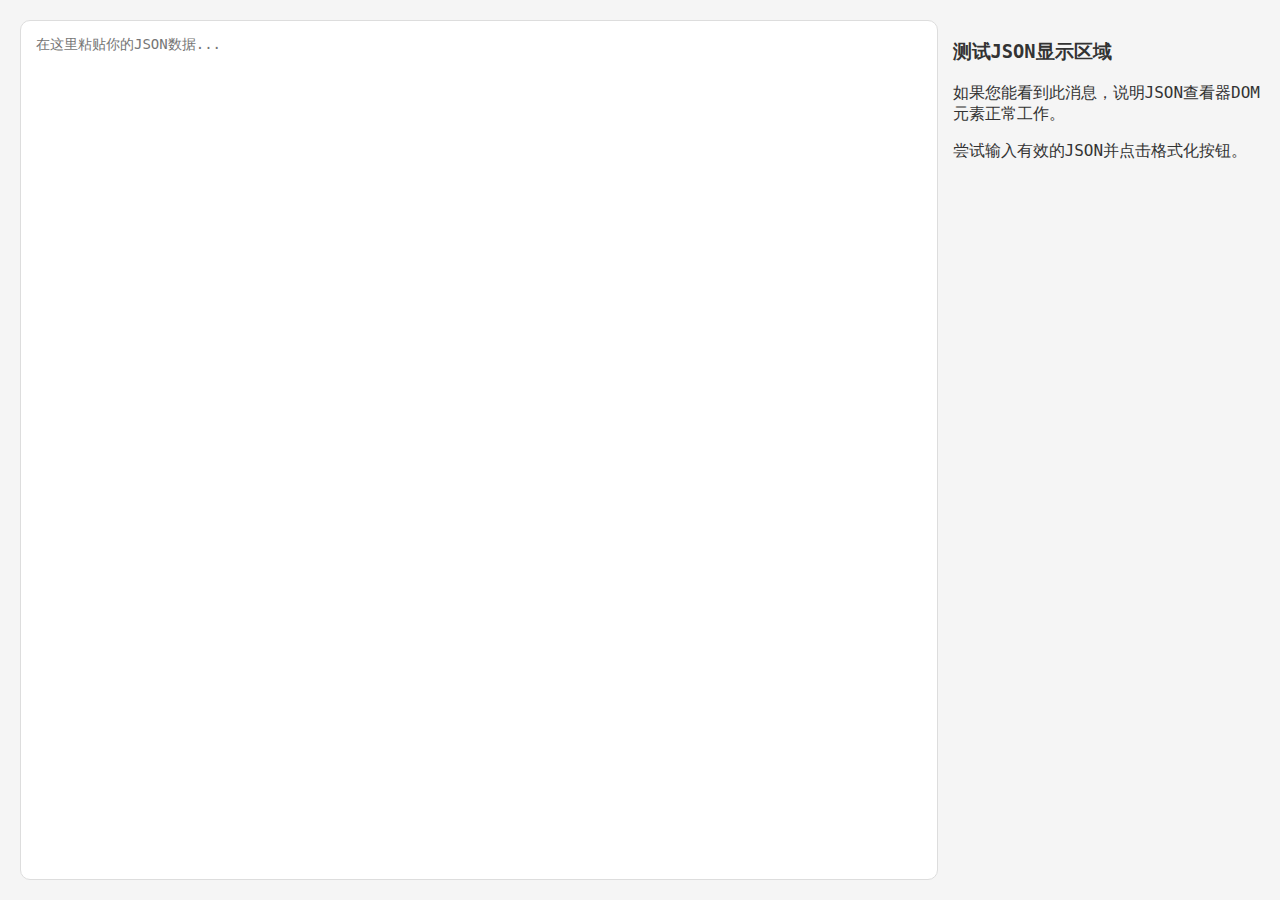
<file: index.html>
<!DOCTYPE html>
<html data-theme="light">
<head>
    <meta charset="UTF-8">
    <meta name="viewport" content="width=device-width, initial-scale=1.0">
    <title>WeiSi-Json</title>
    <link rel="stylesheet" href="styles.css">
</head>
<body>
    <div class="container">
        <textarea id="input" placeholder="在这里粘贴你的JSON数据..."></textarea>
        <div class="viewer-container">
            <div id="json-viewer"></div>
        </div>
    </div>
    <script src="formatter.js"></script>
</body>
</html>
</file>
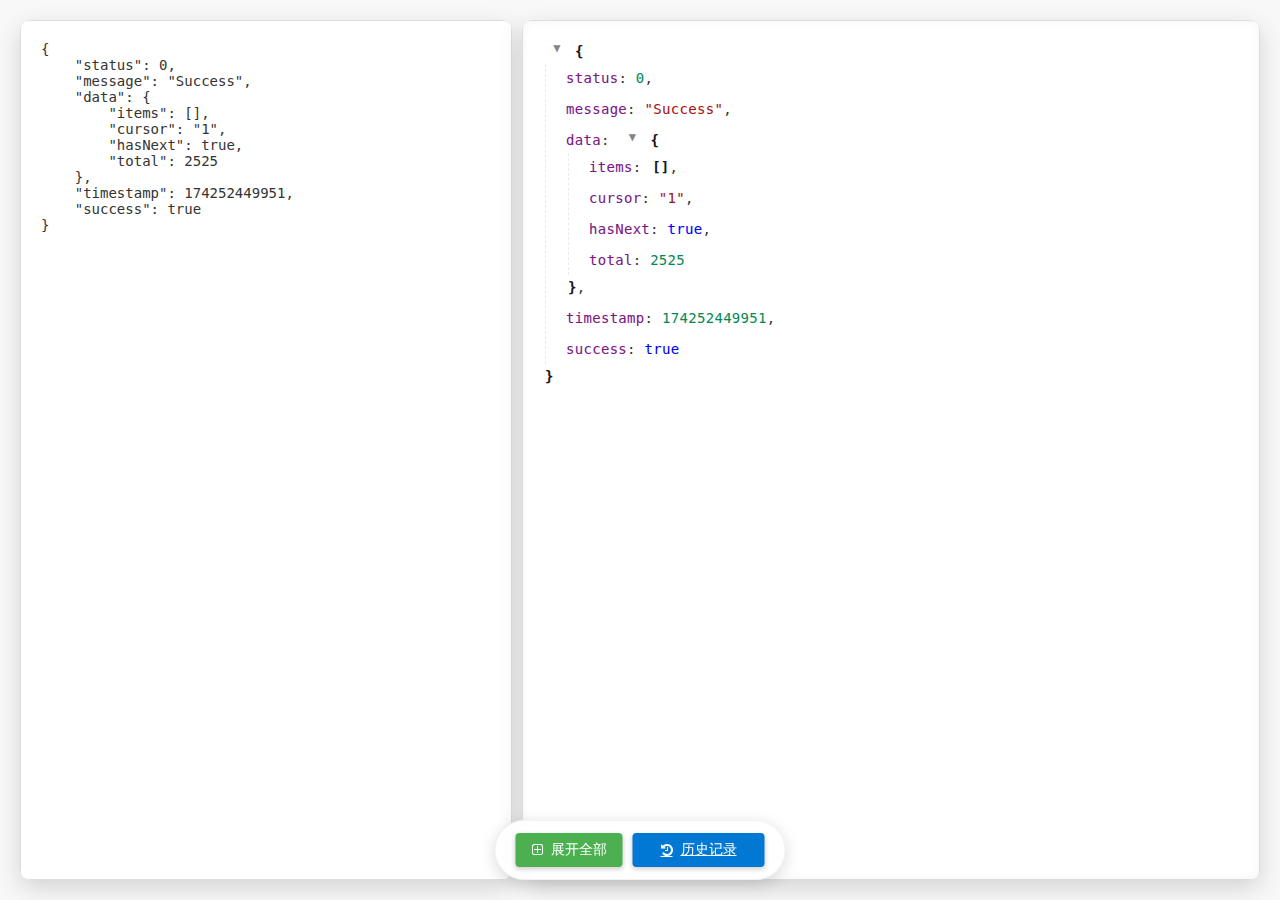
<file: formatter.html>
<!DOCTYPE html>
<html lang="en" data-theme="light">
<head>
    <meta charset="UTF-8">
    <meta name="viewport" content="width=device-width, initial-scale=1.0">
    <title>WeiSi-Json</title>
    <link rel="stylesheet" href="styles.css">
    <link rel="stylesheet" href="https://cdn.jsdelivr.net/npm/font-awesome@4.7.0/css/font-awesome.min.css">
    <style>
        /* 主题变量 */
        :root {
            --background-color: #252526;
            --text-color: #e8e8e8;
            --border-color: #444;
            --accent-color: #46a5ff;
            --error-color: #ff5252;
            --toolbar-bg: #2d2d2d;
            --highlight-bg: rgba(255, 255, 255, 0.05);
            --string-color: #ce9178;
            --number-color: #b5cea8;
            --boolean-color: #569cd6;
            --null-color: #569cd6;
            --key-color: #9cdcfe;
            --scrollbar-track: rgba(0, 0, 0, 0.2);
            --scrollbar-thumb: rgba(100, 100, 100, 0.5);
            --collapsible-color: #999;
        }
        
        /* 浅色主题变量 */
        [data-theme="light"] {
            --background-color: #ffffff;
            --text-color: #333333;
            --border-color: #cdcdcd;
            --accent-color: #0078d7;
            --error-color: #d32f2f;
            --toolbar-bg: #f5f5f5;
            --highlight-bg: rgba(0, 0, 0, 0.05);
            --string-color: #a31515;
            --number-color: #098658;
            --boolean-color: #0000ff;
            --null-color: #0000ff;
            --key-color: #881280;
            --scrollbar-track: rgba(200, 200, 200, 0.2);
            --scrollbar-thumb: rgba(150, 150, 150, 0.5);
            --collapsible-color: #666;
        }
        
        /* 调整面板布局 */
        .container {
            gap: 10px;
        }
        
        #viewerPanel {
            flex: 3;
            min-width: 0;
            max-width: none;
        }
        
        #inputPanel {
            flex: 2;
            min-width: 0;
            max-width: none;
        }
        
        /* 适应屏幕的响应式设计 */
        @media (max-width: 992px) {
            #viewerPanel, #inputPanel {
                flex: 1;
            }
        }
        
        @media (max-width: 768px) {
            .container {
                flex-direction: column;
            }
            
            #viewerPanel, #inputPanel {
                height: 50vh;
                max-width: 100%;
            }
        }
        
        /* 适应白天模式的额外样式 */
        html[data-theme="light"] body {
            background-color: #f8f8f8;
            color: #333;
        }
        
        html[data-theme="light"] .json-viewer, 
        html[data-theme="light"] textarea#input {
            background-color: #ffffff;
            color: #333;
            border-color: #ddd;
        }
        
        html[data-theme="light"] ::-webkit-scrollbar-track {
            background: #f0f0f0;
        }
        
        html[data-theme="light"] ::-webkit-scrollbar-thumb {
            background: #ccc;
        }
        
        html[data-theme="light"] ::-webkit-scrollbar-thumb:hover {
            background: #aaa;
        }
        
        .json-viewer {
            padding: 20px;
            line-height: 1.5;
            font-family: 'Monaco', 'Consolas', monospace;
            font-size: 14px;
            overflow: auto;
            border-radius: 8px;
            background-color: var(--background-color);
            border: 1px solid var(--border-color);
            box-shadow: inset 0 0 10px rgba(0, 0, 0, 0.1);
        }
        
        textarea#input {
            padding: 20px;
            font-family: 'Monaco', 'Consolas', monospace;
            font-size: 14px;
            background-color: var(--toolbar-bg);
            color: var(--text-color);
            border: 1px solid var(--border-color) !important;
            border-radius: 8px;
            resize: none;
            outline: none !important;
            box-shadow: none !important;
        }
        
        /* 确保容器边缘一致 */
        #inputPanel, #viewerPanel {
            border: none;
            overflow: hidden;
            padding: 0;
        }
        
        /* 应用深色主题的JSON高亮颜色 */
        .json-key { 
            color: var(--key-color); 
            font-weight: 500;
        }
        .json-string { 
            color: var(--string-color); 
        }
        .json-number { 
            color: var(--number-color); 
        }
        .json-boolean { 
            color: var(--boolean-color); 
            font-weight: 500;
        }
        .json-null { 
            color: var(--null-color); 
            font-style: italic;
        }
        
        /* 改进折叠图标样式 */
        .collapsible {
            cursor: pointer;
            opacity: 0.8;
            transition: all 0.2s;
        }
        
        .collapsible:hover {
            opacity: 1;
            transform: scale(1.1);
        }
        
        /* 适应白天主题的JSON高亮颜色 */
        html[data-theme="light"] .json-key { 
            color: var(--key-color); 
            font-weight: 500;
        }
        html[data-theme="light"] .json-string { 
            color: var(--string-color); 
        }
        html[data-theme="light"] .json-number { 
            color: var(--number-color); 
        }
        html[data-theme="light"] .json-boolean { 
            color: var(--boolean-color); 
            font-weight: 500;
        }
        html[data-theme="light"] .json-null { 
            color: var(--null-color); 
            font-style: italic;
        }
        html[data-theme="light"] .json-array,
        html[data-theme="light"] .json-object {
            color: #000000;
        }
        html[data-theme="light"] .array-index {
            color: #777;
        }
        html[data-theme="light"] .collapsible {
            color: var(--collapsible-color);
        }

        #controls {
            position: fixed;
            bottom: 20px;
            left: 50%;
            transform: translateX(-50%);
            display: flex;
            gap: 10px;
            z-index: 1000;
        }

        .btn {
            padding: 8px 16px;
            background-color: var(--accent-color);
            color: white;
            border: none;
            border-radius: 4px;
            cursor: pointer;
            transition: all 0.2s;
            box-shadow: 0 2px 5px rgba(0,0,0,0.2);
        }

        .btn:hover {
            background-color: var(--accent-color);
            color: white;
            transform: translateY(-2px);
            box-shadow: 0 4px 8px rgba(0,0,0,0.15);
        }

        /* 改进控件样式 */
        .tool-icon {
            margin-right: 8px;
        }
        
        /* 信息提示样式 */
        .toast {
            position: fixed;
            top: 20px;
            left: 50%;
            transform: translateX(-50%);
            background-color: rgba(0, 0, 0, 0.8);
            color: white;
            padding: 10px 20px;
            border-radius: 30px;
            z-index: 2000;
            opacity: 0;
            transition: opacity 0.3s;
            box-shadow: 0 4px 12px rgba(0, 0, 0, 0.2);
        }
        
        html[data-theme="light"] .toast {
            background-color: rgba(0, 0, 0, 0.7);
        }
        
        .toast.show {
            opacity: 1;
        }
    </style>
</head>
<body>
    <div class="container" id="mainContainer">
        <div class="panel" id="inputPanel">
            <textarea id="input" placeholder="在这里粘贴你的JSON数据..."></textarea>
        </div>
        <div class="panel" id="viewerPanel">
            <div id="json-viewer" class="json-viewer"></div>
        </div>
    </div>

    <div id="controls">
        <button id="toggleAllBtn" class="btn">
            <i class="fa fa-plus-square-o"></i> 展开全部
        </button>
        <a href="history.html" id="historyBtn" class="btn">
            <i class="fa fa-history"></i> 历史记录
        </a>
    </div>
    
    <div id="toast" class="toast"></div>

    <script src="formatter.js"></script>
    <script>
        document.addEventListener('DOMContentLoaded', () => {
            const container = document.getElementById('mainContainer');
            
            // 监听窗口大小变化
            window.addEventListener('resize', () => {
                container.style.height = 'calc(100vh - 40px)';
            });
            
            // 显示提示消息
            function showToast(message) {
                const toast = document.getElementById('toast');
                toast.textContent = message;
                toast.classList.add('show');
                
                setTimeout(() => {
                    toast.classList.remove('show');
                }, 2000);
            }
        });
    </script>
</body>
</html>
</file>
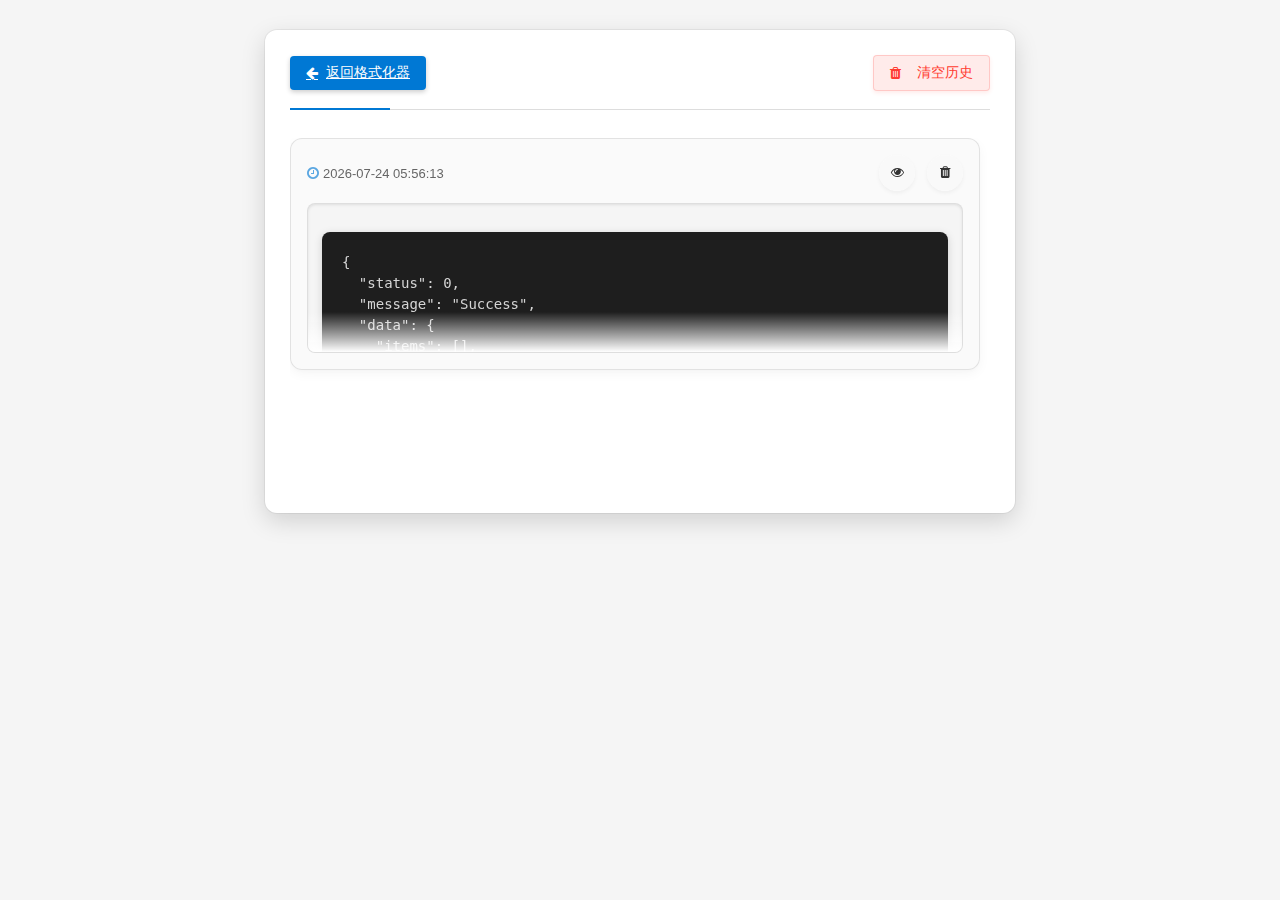
<file: history.html>
<!DOCTYPE html>
<html lang="en" data-theme="light">
<head>
    <meta charset="UTF-8">
    <meta name="viewport" content="width=device-width, initial-scale=1.0">
    <title>历史记录 - WeiSi-Json</title>
    <link rel="stylesheet" href="styles.css">
    <link rel="stylesheet" href="https://cdn.jsdelivr.net/npm/font-awesome@4.7.0/css/font-awesome.min.css">
    <style>
        /* 历史记录页面样式 */
        body {
            margin: 0;
            padding: 0;
            background-color: var(--bg-color);
            color: var(--text-color);
            font-family: 'Arial', sans-serif;
            min-height: 100vh;
            overflow-y: auto;
        }
        
        .history-container {
            max-width: 90%;
            min-width: 800px;
            margin: 30px auto;
            padding: 30px;
            background-color: var(--background-color);
            border-radius: calc(var(--border-radius) + 2px);
            box-shadow: var(--box-shadow), 0 0 0 1px rgba(0, 0, 0, 0.05);
            height: auto;
            overflow-y: auto;
            max-height: calc(100vh - 60px);
            transition: all 0.25s ease;
        }

        .history-header {
            display: flex;
            justify-content: space-between;
            align-items: center;
            margin-bottom: 28px;
            padding-bottom: 18px;
            border-bottom: 1px solid var(--border-color);
            position: relative;
            gap: 15px;
        }
        
        .history-header::after {
            content: '';
            position: absolute;
            bottom: -1px;
            left: 0;
            width: 100px;
            height: 2px;
            background-color: var(--accent-color);
        }

        .history-title {
            font-size: 24px;
            color: var(--accent-color);
            margin: 0;
            font-weight: 700;
            letter-spacing: -0.3px;
            text-shadow: 0 1px 2px rgba(0, 0, 0, 0.05);
        }

        .history-actions {
            display: flex;
            gap: 10px;
        }

        .history-list {
            display: flex;
            flex-direction: column;
            gap: 15px;
            overflow-y: auto;
            padding-right: 10px;
            max-height: calc(100vh - 180px);
            min-height: 350px;
            scroll-behavior: smooth;
            position: relative;
        }

        .history-item {
            background-color: var(--toolbar-bg);
            border-radius: 12px;
            padding: 16px;
            box-shadow: 0 3px 8px rgba(0, 0, 0, 0.06), 0 1px 3px rgba(0, 0, 0, 0.03);
            transition: all 0.3s cubic-bezier(0.25, 0.8, 0.25, 1);
            position: relative;
            border: 1px solid var(--border-color);
            overflow: hidden;
            margin-bottom: 14px;
            backdrop-filter: blur(10px);
            transform-origin: center;
        }

        .history-item:hover {
            transform: translateY(-3px) scale(1.01);
            box-shadow: 0 10px 20px rgba(0, 0, 0, 0.12), 0 4px 8px rgba(0, 0, 0, 0.06);
            border-color: var(--accent-color, #0078d4);
            background-color: var(--hover-color);
        }
        
        .history-item::before {
            content: '';
            position: absolute;
            top: 0;
            left: 0;
            width: 3px;
            height: 100%;
            background-color: var(--accent-color, #0078d4);
            opacity: 0;
            transition: opacity 0.25s ease;
        }
        
        .history-item:hover::before {
            opacity: 1;
        }

        .history-item-header {
            display: flex;
            justify-content: space-between;
            align-items: center;
            margin-bottom: 8px;
        }

        .history-timestamp {
            font-size: 13px;
            color: var(--text-color);
            opacity: 0.75;
            display: flex;
            align-items: center;
            gap: 4px;
        }
        
        .history-timestamp i {
            font-size: 14px;
            color: var(--accent-color);
            opacity: 0.85;
        }
        
        .history-actions-item {
            display: flex;
            gap: 10px;
        }

        .history-preview {
            background-color: var(--background-color);
            border-radius: 8px;
            padding: 14px;
            max-height: 120px;
            overflow: hidden;
            position: relative;
            font-family: 'Monaco', 'Consolas', monospace;
            font-size: 13px;
            color: var(--text-color);
            border: 1px solid var(--border-color, #444);
            margin-top: 12px;
            transition: all 0.3s ease;
            line-height: 1.5;
            box-shadow: inset 0 1px 3px rgba(0, 0, 0, 0.1);
        }
        
        .history-item:hover .history-preview {
            border-color: var(--accent-color, #0078d4);
            box-shadow: 0 2px 8px rgba(0, 120, 212, 0.1);
        }

        .history-preview::after {
            content: '';
            position: absolute;
            bottom: 0;
            left: 0;
            right: 0;
            height: 40px;
            background: linear-gradient(transparent, var(--background-color));
        }

        .btn-icon {
            background: none;
            border: none;
            color: var(--text-color);
            cursor: pointer;
            padding: 6px;
            border-radius: 50%;
            transition: all 0.25s cubic-bezier(0.25, 0.8, 0.25, 1);
            display: flex;
            align-items: center;
            justify-content: center;
            width: 36px;
            height: 36px;
            position: relative;
            overflow: hidden;
            box-shadow: 0 2px 4px rgba(0, 0, 0, 0.05);
            background-color: rgba(255, 255, 255, 0.05);
            backdrop-filter: blur(5px);
            margin-left: 2px;
        }
        
        .btn-icon::after {
            content: '';
            position: absolute;
            top: 50%;
            left: 50%;
            width: 0;
            height: 0;
            background-color: currentColor;
            border-radius: 50%;
            opacity: 0;
            transform: translate(-50%, -50%);
            transition: width 0.3s ease, height 0.3s ease, opacity 0.3s ease;
        }

        .btn-icon:hover {
            background-color: rgba(0, 0, 0, 0.08);
            color: var(--accent-color);
            transform: scale(1.1);
        }
        
        .btn-icon:active {
            transform: translateY(0);
            box-shadow: 0 1px 3px rgba(0, 0, 0, 0.1);
        }
        
        .btn-icon:active::after {
            width: 120px;
            height: 120px;
            opacity: 0.2;
        }

        .btn-icon.delete:hover {
            color: var(--error-color);
            background-color: rgba(255, 82, 82, 0.08);
        }
        
        .btn-icon.copy-btn:hover {
            color: #4CAF50;
            background-color: rgba(76, 175, 80, 0.08);
        }
        
        .btn-icon i {
            position: relative;
            z-index: 1;
        }

        .empty-history {
            text-align: center;
            padding: 60px 0;
            color: var(--text-color);
            opacity: 0.8;
            font-size: 16px;
            display: flex;
            flex-direction: column;
            align-items: center;
            gap: 20px;
            background-color: rgba(0, 0, 0, 0.02);
            border-radius: 16px;
            margin: 20px 0;
            border: 1px dashed var(--border-color);
            transition: all 0.3s ease;
        }
        
        .empty-history:hover {
            background-color: rgba(0, 0, 0, 0.04);
            transform: translateY(-2px);
            box-shadow: 0 4px 12px rgba(0, 0, 0, 0.05);
        }
        
        .empty-history i {
            font-size: 60px;
            margin-bottom: 15px;
            opacity: 0.6;
            color: var(--accent-color);
            animation: pulse 2s infinite ease-in-out;
        }
        
        @keyframes pulse {
            0% { transform: scale(1); }
            50% { transform: scale(1.1); }
            100% { transform: scale(1); }
        }

        .back-btn {
            padding: 8px 16px;
            background-color: var(--accent-color);
            color: white;
            border: none;
            border-radius: 4px;
            cursor: pointer;
            transition: all 0.2s;
            box-shadow: 0 2px 5px rgba(0,0,0,0.2);
            display: inline-flex;
            align-items: center;
            gap: 8px;
            font-size: 14px;
        }
        
        .back-btn:hover {
            background-color: var(--accent-color);
            color: white;
            transform: translateY(-2px);
            box-shadow: 0 4px 8px rgba(0,0,0,0.15);
        }
        
        .back-btn:active {
            transform: translateY(0);
            box-shadow: 0 2px 4px rgba(0, 0, 0, 0.08);
        }
        
        .btn {
            padding: 8px 16px;
            background-color: var(--accent-color);
            color: white;
            border: none;
            border-radius: 4px;
            cursor: pointer;
            transition: all 0.2s;
            box-shadow: 0 2px 5px rgba(0,0,0,0.2);
            display: inline-flex;
            align-items: center;
            gap: 8px;
            font-size: 14px;
        }
        
        .btn:hover {
            background-color: var(--accent-color);
            color: white;
            transform: translateY(-2px);
            box-shadow: 0 4px 8px rgba(0,0,0,0.15);
        }
        
        .btn:active {
            transform: translateY(0);
            box-shadow: 0 2px 4px rgba(0, 0, 0, 0.08);
        }
        
        #clearAllBtn {
            background-color: rgba(255, 59, 48, 0.1);
            color: #ff3b30;
            border: 1px solid rgba(255, 59, 48, 0.2);
            box-shadow: 0 2px 4px rgba(255, 59, 48, 0.1);
        }
        
        #clearAllBtn:hover {
            background-color: #ff3b30;
            color: white;
            border-color: #ff3b30;
            transform: translateY(-2px);
            box-shadow: 0 4px 8px rgba(255, 59, 48, 0.2);
        }
        
        
        .back-btn:hover {
            background-color: var(--hover-color);
            transform: translateY(-2px);
        }

        /* 确认删除对话框 */
        .modal {
            display: none;
            position: fixed;
            top: 0;
            left: 0;
            right: 0;
            bottom: 0;
            background-color: rgba(0, 0, 0, 0.6);
            backdrop-filter: blur(5px);
            z-index: 1000;
            align-items: center;
            justify-content: center;
            opacity: 0;
            transition: opacity 0.3s ease;
        }
        
        .modal.show {
            opacity: 1;
            display: flex;
        }

        /* 模态框样式优化 */
        .modal-content {
            background-color: var(--background-color);
            border-radius: 16px;
            padding: 0;
            width: 450px;
            max-width: 90%;
            box-shadow: 0 15px 30px rgba(0, 0, 0, 0.2), 0 8px 15px rgba(0, 0, 0, 0.1);
            transform: scale(0.95);
            opacity: 0;
            transition: transform 0.25s cubic-bezier(0.34, 1.56, 0.64, 1), opacity 0.25s ease;
            border: 1px solid var(--border-color);
            overflow: hidden;
        }
        
        .detail-modal .modal-content {
            width: 80%;
            max-width: 900px;
            max-height: 80vh;
            display: flex;
            flex-direction: column;
        }
        
        .json-detail {
            background-color: var(--toolbar-bg);
            border-radius: 10px;
            padding: 18px;
            max-height: 60vh;
            overflow: auto;
            font-family: 'Monaco', 'Consolas', monospace;
            font-size: 14px;
            margin-bottom: 15px;
            border: 1px solid var(--border-color);
            line-height: 1.6;
            box-shadow: inset 0 1px 3px rgba(0, 0, 0, 0.1);
        }
        
        .json-detail pre {
            margin: 0;
            white-space: pre-wrap;
            word-wrap: break-word;
        }

        /* 适配深色/浅色主题 */
        html[data-theme="light"] .history-container {
            background-color: #ffffff;
        }

        html[data-theme="light"] .history-item {
            background-color: #f5f5f5;
        }

        html[data-theme="light"] .history-preview {
            background-color: #ffffff;
        }

        html[data-theme="light"] .history-preview::after {
            background: linear-gradient(transparent, #ffffff);
        }

        /* 滚动条样式 */
        .history-list::-webkit-scrollbar,
        .json-detail::-webkit-scrollbar {
            width: 8px;
            height: 8px;
        }
        
        .history-list::-webkit-scrollbar-track,
        .json-detail::-webkit-scrollbar-track {
            background: transparent;
            border-radius: 10px;
        }
        
        .history-list::-webkit-scrollbar-thumb,
        .json-detail::-webkit-scrollbar-thumb {
            background: rgba(100, 100, 100, 0.5);
            border-radius: 10px;
            transition: background 0.3s;
        }
        
        .history-list::-webkit-scrollbar-thumb:hover,
        .json-detail::-webkit-scrollbar-thumb:hover {
            background: rgba(100, 100, 100, 0.8);
        }
        
        html[data-theme="light"] .history-list::-webkit-scrollbar-thumb,
        html[data-theme="light"] .json-detail::-webkit-scrollbar-thumb {
            background: rgba(150, 150, 150, 0.5);
        }
        
        html[data-theme="light"] .history-list::-webkit-scrollbar-thumb:hover,
        html[data-theme="light"] .json-detail::-webkit-scrollbar-thumb:hover {
            background: rgba(150, 150, 150, 0.8);
        }
        
        /* 加载指示器样式 */
        .loading-indicator {
            text-align: center;
            padding: 20px;
            color: var(--text-color);
            font-size: 16px;
            opacity: 0.7;
        }
        
        /* JSON大小警告提示样式 */
        .json-size-warning {
            background-color: rgba(255, 152, 0, 0.08);
            border-left: 3px solid #ff9800;
            padding: 8px 12px;
            margin-bottom: 12px;
            color: #ff9800;
            font-size: 13px;
            border-radius: 4px;
            display: flex;
            align-items: center;
            gap: 8px;
        }
        
        .json-size-warning::before {
            content: '\f071';
            font-family: 'FontAwesome';
            font-size: 14px;
        }
        
        /* 分页控件样式优化 */
        .pagination {
            display: flex;
            justify-content: center;
            align-items: center;
            margin-top: 20px;
            padding: 10px;
            gap: 15px;
            background-color: var(--toolbar-bg);
            border-radius: 50px;
            box-shadow: 0 2px 8px rgba(0, 0, 0, 0.08);
            width: fit-content;
            margin-left: auto;
            margin-right: auto;
            border: 1px solid var(--border-color);
        }
        
        .pagination-btn {
            background: none;
            border: none;
            color: var(--text-color);
            cursor: pointer;
            width: 36px;
            height: 36px;
            border-radius: 50%;
            display: flex;
            align-items: center;
            justify-content: center;
            transition: all 0.2s ease;
            background-color: rgba(0, 0, 0, 0.05);
        }
        
        .pagination-btn:hover:not(:disabled) {
            background-color: var(--accent-color);
            color: white;
            transform: translateY(-2px);
            box-shadow: 0 3px 6px rgba(0, 0, 0, 0.1);
        }
        
        .pagination-btn:disabled {
            opacity: 0.5;
            cursor: not-allowed;
        }
        
        .page-info {
            font-size: 14px;
            color: var(--text-color);
            padding: 0 10px;
        }
        
        .pagination-btn:hover:not(:disabled) {
            background-color: var(--accent-color);
            color: white;
            transform: translateY(-2px);
            box-shadow: 0 4px 10px rgba(0, 120, 212, 0.2);
        }
        
        .pagination-btn:active:not(:disabled) {
            transform: translateY(0);
            box-shadow: 0 2px 4px rgba(0, 0, 0, 0.1);
        }
        
        .pagination-btn:disabled {
            opacity: 0.5;
            cursor: not-allowed;
        }
        
        /* 滚动到顶部按钮样式优化 */
        .scroll-top-btn {
            position: fixed;
            bottom: 30px;
            right: 30px;
            width: 50px;
            height: 50px;
            border-radius: 50%;
            background-color: var(--accent-color);
            color: white;
            border: none;
            cursor: pointer;
            display: flex;
            align-items: center;
            justify-content: center;
            box-shadow: 0 4px 12px rgba(0, 0, 0, 0.15);
            opacity: 0;
            transform: translateY(20px);
            transition: all 0.3s cubic-bezier(0.25, 0.8, 0.25, 1);
            z-index: 100;
        }
        
        .scroll-top-btn.show {
            opacity: 1;
            transform: translateY(0);
        }
        
        .scroll-top-btn:hover {
            background-color: var(--accent-hover);
            transform: translateY(-5px);
            box-shadow: 0 6px 16px rgba(0, 0, 0, 0.2);
        }
        
        .scroll-top-tooltip {
            position: absolute;
            top: -40px;
            left: 50%;
            transform: translateX(-50%);
            background-color: var(--background-color);
            color: var(--text-color);
            padding: 5px 10px;
            border-radius: 4px;
            font-size: 12px;
            white-space: nowrap;
            opacity: 0;
            transition: opacity 0.2s ease;
            pointer-events: none;
            box-shadow: 0 2px 6px rgba(0, 0, 0, 0.1);
            border: 1px solid var(--border-color);
        }
        
        .scroll-top-btn:hover .scroll-top-tooltip {
            opacity: 1;
        }
        
        /* 响应式设计 */
        @media (max-width: 1280px) {
            .history-container {
                max-width: 95%;
                min-width: 700px;
                padding: 25px;
            }
        }
        
        @media (max-width: 768px) {
            .history-container {
                padding: 20px;
                margin: 15px auto;
                max-width: calc(100% - 30px);
                min-width: auto;
                border-radius: 12px;
            }

            .history-item-header {
                flex-direction: row;
                align-items: center;
                justify-content: space-between;
                gap: 8px;
            }

            .history-actions-item {
                display: flex;
                gap: 8px;
            }
            
            .history-title {
                font-size: 18px;
            }
            
            .history-preview {
                max-height: 100px;
                padding: 12px;
                font-size: 12px;
                border-radius: 8px;
            }
            
            .pagination {
                gap: 12px;
                flex-wrap: wrap;
                padding: 15px 0;
                margin-top: 20px;
            }
            
            .pagination-btn {
                padding: 8px 16px;
                font-size: 13px;
                min-width: 40px;
            }
            
            .page-info {
                font-size: 13px;
                padding: 8px 14px;
            }
            
            .btn {
                padding: 8px 16px;
                font-size: 13px;
                border-radius: 30px;
            }
            
            .btn-icon {
                width: 38px;
                height: 38px;
            }
            
            .history-item {
                padding: 18px;
                border-radius: 14px;
            }
        }
        
        /* 添加深色模式优化 */
        html[data-theme="dark"] .history-item {
            background-color: rgba(30, 30, 30, 0.8);
            border-color: rgba(80, 80, 80, 0.5);
        }
        
        html[data-theme="dark"] .history-preview {
            background-color: rgba(20, 20, 20, 0.8);
            border-color: rgba(60, 60, 60, 0.8);
        }
        
        /* 添加浅色模式优化 */
        html[data-theme="light"] .history-item {
            background-color: rgba(250, 250, 250, 0.9);
            border-color: rgba(220, 220, 220, 0.8);
            box-shadow: 0 4px 12px rgba(0, 0, 0, 0.04), 0 2px 4px rgba(0, 0, 0, 0.02);
        }
        
        html[data-theme="light"] .history-preview {
            background-color: rgba(245, 245, 245, 0.9);
            border-color: rgba(200, 200, 200, 0.5);
        }

        /* 信息提示样式 */
        .toast {
            position: fixed;
            top: 20px;
            left: 50%;
            transform: translateX(-50%);
            background-color: rgba(0, 0, 0, 0.8);
            color: white;
            padding: 10px 20px;
            border-radius: 30px;
            z-index: 2000;
            opacity: 0;
            transition: opacity 0.3s;
            box-shadow: 0 4px 12px rgba(0, 0, 0, 0.2);
        }
        
        html[data-theme="light"] .toast {
            background-color: rgba(0, 0, 0, 0.7);
        }
        
        .toast.show {
            opacity: 1;
        }
    </style>
</head>
<body>
    <div class="history-container">
        <div class="history-header">
            <a href="formatter.html" class="back-btn">
                <i class="fa fa-arrow-left"></i> 返回格式化器
            </a>
            <div class="history-actions">
                <button id="clearAllBtn" class="btn">
                    <i class="fa fa-trash"></i> 清空历史
                </button>
            </div>
        </div>
        
        <div id="historyList" class="history-list">
            <!-- 历史记录项将通过JavaScript动态添加 -->
        </div>
    </div>

    <!-- 确认删除对话框 -->
    <div id="deleteModal" class="modal">
        <div class="modal-content">
            <div class="modal-header">
                <h3 class="modal-title">确认删除</h3>
            </div>
            <div class="modal-body">
                <p>确定要删除这条历史记录吗？此操作无法撤销。</p>
            </div>
            <div class="modal-footer">
                <button id="cancelDeleteBtn" class="btn btn-secondary">取消</button>
                <button id="confirmDeleteBtn" class="btn btn-danger">删除</button>
            </div>
        </div>
    </div>

    <!-- 确认清空对话框 -->
    <div id="clearAllModal" class="modal">
        <div class="modal-content">
            <div class="modal-header">
                <h3 class="modal-title">确认清空</h3>
            </div>
            <div class="modal-body">
                <p>确定要清空所有历史记录吗？此操作无法撤销。</p>
            </div>
            <div class="modal-footer">
                <button id="cancelClearBtn" class="btn btn-secondary">取消</button>
                <button id="confirmClearBtn" class="btn btn-danger">清空</button>
            </div>
        </div>
    </div>

    <!-- 查看详情对话框 -->
    <div id="detailModal" class="modal detail-modal">
        <div class="modal-content">
            <div class="modal-header">
                <h3 class="modal-title">JSON详情</h3>
            </div>
            <div class="modal-body">
                <div id="jsonDetail" class="json-detail"></div>
            </div>
            <div class="modal-footer">
                <button id="closeDetailBtn" class="btn btn-secondary">关闭</button>
                <button id="copyDetailBtn" class="btn btn-accent">复制</button>
                <button id="useThisJsonBtn" class="btn btn-primary">使用该数据</button>
            </div>
        </div>
    </div>

    <div id="toast" class="toast"></div>
    
    <script src="history.js"></script>
</body>
</html>
</file>
<file: styles.css>
pre {
    background-color: #1e1e1e;
    color: #d4d4d4;
    padding: 20px;
    border-radius: 8px;
    font-family: 'Monaco', 'Consolas', monospace;
    font-size: 14px;
    line-height: 1.5;
    white-space: pre-wrap;
    word-wrap: break-word;
    max-height: 90vh;
    overflow-y: auto;
    box-shadow: 0 2px 8px rgba(0, 0, 0, 0.15);
}

pre::-webkit-scrollbar {
    width: 8px;
}

pre::-webkit-scrollbar-track {
    background: #2d2d2d;
    border-radius: 4px;
}

pre::-webkit-scrollbar-thumb {
    background: #666;
    border-radius: 4px;
}

pre::-webkit-scrollbar-thumb:hover {
    background: #888;
}

.json-formatter-copy {
    position: fixed;
    top: 20px;
    right: 20px;
    padding: 10px 20px;
    background-color: #0078d4;
    color: white;
    border: none;
    border-radius: 4px;
    cursor: pointer;
    font-size: 14px;
    z-index: 10000;
    transition: background-color 0.2s ease;
    box-shadow: 0 2px 4px rgba(0, 0, 0, 0.2);
}

.json-formatter-copy:hover {
    background-color: #106ebe;
}

.json-formatter-copy:active {
    transform: translateY(1px);
}

/* 数组样式 */
.json-array {
    color: #4a9eff;
    font-weight: 600;
    text-shadow: 0 0 1px rgba(74, 158, 255, 0.3);
}

/* 对象样式 */
.json-object {
    color: #d670d6;
    font-weight: 600;
    text-shadow: 0 0 1px rgba(214, 112, 214, 0.3);
}

/* 折叠时的样式 */
.collapsed-content .json-array,
.collapsed-content .json-object {
    opacity: 0.8;
}

/* 行高亮效果 */
.line-content {
    padding: 3px 0;
    position: relative;
    display: block;
    transition: all 0.2s;
    margin: 2px 0;
}

.line-content:hover {
    background-color: rgba(100, 100, 100, 0.25);
    box-shadow: 0 0 0 1px rgba(100, 100, 100, 0.2) inset;
    z-index: 1;
    border-radius: 4px;
}

html[data-theme="light"] .line-content:hover {
    background-color: rgba(0, 0, 0, 0.05);
    box-shadow: 0 0 0 1px rgba(0, 0, 0, 0.03) inset;
}

/* 防止悬停效果叠加 */
.line-content:hover .json-key,
.line-content:hover .json-string,
.line-content:hover .json-number,
.line-content:hover .json-boolean,
.line-content:hover .json-null {
    background-color: transparent;
    text-shadow: none;
}

/* 改进主题变量 */
:root {
    --bg-color: #1e1e1e;
    --text-color: #d4d4d4;
    --border-color: #404040;
    --hover-color: #2d2d2d;
    --btn-bg: #333;
    --btn-color: #ccc;
    --btn-hover-bg: #444;
    --btn-hover-color: #fff;
    --accent-color: #0078d4;
    --accent-hover: #106ebe;
    --panel-padding: 15px;
    --border-radius: 10px;
    --box-shadow: 0 8px 24px rgba(0, 0, 0, 0.15);
    --transition-speed: 0.3s;
    --accent-color-rgb: 0, 120, 212;
}

:root[data-theme='light'] {
    --bg-color: #f5f5f5;
    --text-color: #333333;
    --border-color: #dddddd;
    --hover-color: #f0f0f0;
    --btn-bg: #e6e6e6;
    --btn-color: #333;
    --btn-hover-bg: #d0d0d0;
    --btn-hover-color: #000;
    --accent-color: #0078d4;
    --accent-hover: #106ebe;
    --background-color: #ffffff;
}

/* 优化弹窗样式 */
.modal {
    display: none;
    position: fixed;
    top: 0;
    left: 0;
    right: 0;
    bottom: 0;
    background-color: rgba(0, 0, 0, 0.75);
    backdrop-filter: blur(10px);
    z-index: 1000;
    align-items: center;
    justify-content: center;
    opacity: 0;
    transition: opacity 0.3s cubic-bezier(0.16, 1, 0.3, 1);
}

.modal.show {
    opacity: 1;
    display: flex;
}

html[data-theme="light"] .modal {
    background-color: rgba(0, 0, 0, 0.5);
    backdrop-filter: blur(8px);
}

.modal-content {
    background-color: var(--background-color);
    border-radius: 16px;
    padding: 0;
    width: 450px;
    max-width: 90%;
    box-shadow: 0 20px 40px rgba(0, 0, 0, 0.35), 0 10px 20px rgba(0, 0, 0, 0.2);
    transform: scale(0.95);
    opacity: 0;
    transition: transform 0.25s cubic-bezier(0.34, 1.56, 0.64, 1), opacity 0.25s ease;
    border: 1px solid var(--border-color);
    overflow: hidden;
}

.modal.show .modal-content {
    transform: scale(1);
    opacity: 1;
}

.modal-header {
    padding: 18px 24px;
    border-bottom: 1px solid var(--border-color);
    display: flex;
    justify-content: space-between;
    align-items: center;
    position: relative;
    background-color: rgba(0, 0, 0, 0.05);
    background-image: linear-gradient(to right, rgba(0, 0, 0, 0.03), transparent);
}

.modal-title {
    font-size: 18px;
    margin: 0;
    color: var(--text-color);
    font-weight: 600;
    letter-spacing: -0.3px;
    position: relative;
}

.modal-close-btn {
    background: none;
    border: none;
    color: var(--text-color);
    opacity: 0.6;
    cursor: pointer;
    font-size: 16px;
    padding: 5px;
    border-radius: 50%;
    width: 32px;
    height: 32px;
    display: flex;
    align-items: center;
    justify-content: center;
    transition: all 0.2s ease;
    position: relative;
    overflow: hidden;
}

.modal-close-btn:hover {
    opacity: 1;
    background-color: rgba(255, 59, 48, 0.15);
    color: #ff3b30;
    transform: rotate(90deg);
}

.modal-close-btn:active {
    transform: rotate(90deg) scale(0.9);
}

.modal-body {
    padding: 24px;
    max-height: 70vh;
    overflow-y: auto;
    font-size: 15px;
    line-height: 1.6;
    color: var(--text-color);
    background-image: linear-gradient(to bottom, rgba(0, 0, 0, 0.01), transparent);
}

.modal-footer {
    padding: 18px 24px;
    border-top: 1px solid var(--border-color);
    display: flex;
    justify-content: flex-end;
    gap: 12px;
    background-color: rgba(0, 0, 0, 0.04);
    background-image: linear-gradient(to bottom, rgba(0, 0, 0, 0.05), transparent);
}

/* 按钮样式优化 */
.btn-secondary {
    background-color: var(--toolbar-bg);
    color: var(--text-color);
    border: 1px solid var(--border-color);
    padding: 10px 20px;
    border-radius: 8px;
    font-weight: 500;
    transition: all 0.2s ease;
    box-shadow: 0 2px 4px rgba(0, 0, 0, 0.1);
}

.btn-secondary:hover {
    background-color: var(--hover-color);
    transform: translateY(-2px);
    box-shadow: 0 4px 8px rgba(0, 0, 0, 0.15);
}

.btn-primary {
    background-color: var(--accent-color);
    color: white;
    border: 1px solid var(--accent-color);
    padding: 10px 20px;
    border-radius: 10px;
    font-weight: 500;
    transition: all 0.2s ease;
    box-shadow: 0 2px 6px rgba(0, 120, 212, 0.3);
    position: relative;
    overflow: hidden;
}

.btn-primary:before {
    content: '';
    position: absolute;
    top: 0;
    left: 0;
    width: 100%;
    height: 100%;
    background: linear-gradient(rgba(255, 255, 255, 0.2), rgba(255, 255, 255, 0));
    opacity: 0;
    transition: opacity 0.2s ease;
}

.btn-primary:hover {
    background-color: var(--accent-hover);
    transform: translateY(-2px);
    box-shadow: 0 4px 12px rgba(0, 120, 212, 0.4);
}

.btn-primary:hover:before {
    opacity: 1;
}

.btn-primary:active {
    transform: translateY(0);
    box-shadow: 0 2px 4px rgba(0, 120, 212, 0.3);
}

.btn-danger {
    background-color: rgba(255, 59, 48, 0.1);
    color: #ff3b30;
    border: 1px solid rgba(255, 59, 48, 0.2);
    padding: 10px 20px;
    border-radius: 8px;
    font-weight: 500;
    transition: all 0.2s ease;
    box-shadow: 0 2px 4px rgba(255, 59, 48, 0.1);
}

.btn-danger:hover {
    background-color: #ff3b30;
    color: white;
    border-color: #ff3b30;
    transform: translateY(-2px);
    box-shadow: 0 4px 8px rgba(255, 59, 48, 0.2);
}

.btn-accent {
    background-color: rgba(var(--accent-color-rgb, 0, 120, 212), 0.1);
    color: var(--accent-color);
    border: 1px solid rgba(var(--accent-color-rgb, 0, 120, 212), 0.2);
    padding: 10px 20px;
    border-radius: 8px;
    font-weight: 500;
    transition: all 0.2s ease;
    box-shadow: 0 2px 4px rgba(0, 120, 212, 0.1);
}

.btn-accent:hover {
    background-color: var(--accent-color);
    color: white;
    border-color: var(--accent-color);
    transform: translateY(-2px);
    box-shadow: 0 4px 8px rgba(0, 120, 212, 0.2);
}

.detail-modal .modal-footer {
    padding: 16px 24px;
    background-color: rgba(0, 0, 0, 0.03);
    border-top: 1px solid var(--border-color);
    display: flex;
    justify-content: flex-end;
    gap: 12px;
}

/* 详情弹窗优化 */
.detail-modal .modal-content {
    width: 85%;
    max-width: 1000px;
    max-height: 85vh;
    display: flex;
    flex-direction: column;
    background-color: var(--background-color);
    border-radius: 20px;
    box-shadow: 0 25px 50px rgba(0, 0, 0, 0.35), 0 15px 25px rgba(0, 0, 0, 0.25);
    border: 1px solid var(--border-color);
    overflow: hidden;
}

.detail-modal .modal-header {
    padding: 18px 24px;
    background-color: rgba(0, 0, 0, 0.05);
    border-bottom: 1px solid var(--border-color);
}

.detail-modal .modal-body {
    padding: 0;
    max-height: 65vh;
    overflow: hidden;
}

.json-detail {
    background-color: #121212;
    padding: 24px;
    max-height: 65vh;
    overflow: auto;
    font-family: 'Monaco', 'Consolas', monospace;
    font-size: 14px;
    margin: 0;
    line-height: 1.6;
    box-shadow: inset 0 1px 3px rgba(0, 0, 0, 0.3);
    color: #e8e8e8;
}

html[data-theme="light"] .json-detail {
    background-color: #f5f5f5;
    color: #333;
    box-shadow: inset 0 1px 3px rgba(0, 0, 0, 0.1);
}

.json-detail::-webkit-scrollbar {
    width: 10px;
    height: 10px;
}

.json-detail::-webkit-scrollbar-track {
    background: rgba(0, 0, 0, 0.1);
    border-radius: 10px;
}

.json-detail::-webkit-scrollbar-thumb {
    background: rgba(100, 100, 100, 0.6);
    border-radius: 10px;
    border: 2px solid transparent;
    background-clip: padding-box;
    transition: background 0.3s;
}

.json-detail::-webkit-scrollbar-thumb:hover {
    background: rgba(100, 100, 100, 0.8);
    border: 2px solid transparent;
    background-clip: padding-box;
}

html[data-theme="light"] .json-detail::-webkit-scrollbar-track {
    background: rgba(0, 0, 0, 0.05);
}

html[data-theme="light"] .json-detail::-webkit-scrollbar-thumb {
    background: rgba(150, 150, 150, 0.6);
    border: 2px solid transparent;
    background-clip: padding-box;
}
/* ... 现有样式 ... */   
--accent-hover {
    --box-shadow: 0 8px 24px rgba(0, 0, 0, 0.08);
}

body {
    margin: 0;
    padding: 0;
    background: var(--bg-color);
    color: var(--text-color);
    font-family: 'Monaco', 'Consolas', monospace;
    transition: all var(--transition-speed);
    height: 100vh;
    display: flex;
    flex-direction: column;
    overflow: hidden;
}

/* 改进容器样式 */
.container {
    display: flex;
    flex: 1;
    gap: 15px;
    padding: 20px;
    height: calc(100vh - 40px);
    overflow: hidden;
    transition: all var(--transition-speed);
}

/* 美化面板样式 */
.panel {
    flex: 1;
    height: 100%;
    display: flex;
    border: none;
    overflow: hidden;
    background: transparent;
    border-radius: var(--border-radius);
    box-shadow: var(--box-shadow);
    transition: all var(--transition-speed);
}

/* 左侧面板 - 可最小化 */
.panel:last-child {
    position: relative;
    transition: all 0.3s ease;
}

#inputPanel {
    position: relative;
    min-width: 30%;
}

.panel.minimized {
    flex: 0;
    max-width: 30px;
}

/* 当输入面板最小化时，让显示面板扩展 */
.panel:first-child {
    transition: flex 0.3s ease;
}

/* 最小化时的样式 - 完全重写 */
.container.has-minimized-input {
    display: flex !important;
}

#inputPanel.minimized {
    display: flex !important;
    flex: 1 !important;
    min-width: 30% !important;
    max-width: none !important;
}

#viewerPanel {
    max-width: 70%;
    overflow: auto;
    background-color: rgba(0, 0, 0, 0.03);
}

.container.has-minimized-input #viewerPanel {
    position: absolute !important;
    left: 0 !important;
    top: 0 !important;
    right: 0 !important; 
    bottom: 0 !important;
    width: 100% !important;
    height: 100% !important;
}

.button-group {
    display: flex;
    justify-content: space-between;
    margin-bottom: 10px;
}

/* 改进输入区域样式 */
#input {
    width: 100%;
    height: 100%;
    margin: 0;
    padding: var(--panel-padding);
    background: #2d2d2d;
    color: var(--text-color);
    border: 1px solid var(--border-color);
    border-radius: var(--border-radius);
    font-family: 'Monaco', 'Consolas', monospace;
    font-size: 14px;
    resize: none;
    box-sizing: border-box;
    outline: none;
    transition: border-color var(--transition-speed), box-shadow var(--transition-speed);
}

#input:focus {
    border-color: var(--accent-color);
    box-shadow: 0 0 0 2px rgba(0, 120, 212, 0.2);
}

html[data-theme="light"] #input {
    background-color: #ffffff;
}

#format {
    display: none;
}

#toggleTheme {
    display: none;
}

.toolbar {
    display: none;
}

/* 优化按钮区域 */
#controls {
    position: fixed;
    bottom: 20px;
    left: 50%;
    transform: translateX(-50%);
    display: flex;
    gap: 12px;
    z-index: 1000;
    padding: 12px 20px;
    background-color: rgba(0, 0, 0, 0.8);
    border-radius: 50px;
    box-shadow: 0 4px 16px rgba(0, 0, 0, 0.25);
    backdrop-filter: blur(12px);
    transition: all 0.3s ease;
    border: 1px solid rgba(255, 255, 255, 0.1);
}

html[data-theme="light"] #controls {
    background-color: rgba(255, 255, 255, 0.9);
    box-shadow: 0 4px 16px rgba(0, 0, 0, 0.15);
    border: 1px solid rgba(0, 0, 0, 0.05);
}

/* 重新设计底部按钮样式 */
.btn {
    padding: 10px 18px;
    background-color: var(--accent-color);
    color: white;
    border: none;
    border-radius: 30px;
    cursor: pointer;
    font-size: 14px;
    font-weight: 500;
    transition: all 0.2s ease;
    box-shadow: 0 2px 6px rgba(0, 0, 0, 0.2);
    display: flex;
    align-items: center;
    justify-content: center;
    min-width: 100px;
    overflow: hidden;
    position: relative;
}

.btn:before {
    content: '';
    position: absolute;
    top: 0;
    left: 0;
    width: 100%;
    height: 100%;
    background: linear-gradient(rgba(255, 255, 255, 0.1), rgba(255, 255, 255, 0));
    opacity: 0;
    transition: opacity 0.2s ease;
}

.btn:hover {
    background-color: var(--accent-hover);
    transform: translateY(-2px);
    box-shadow: 0 4px 10px rgba(0, 0, 0, 0.2);
}

.btn:active {
    transform: translateY(0);
    box-shadow: 0 2px 3px rgba(0, 0, 0, 0.1);
}

/* 增加按钮中图标和文字之间的间距 */
.btn i {
    margin-right: 8px;
}

.btn:hover:before {
    opacity: 1;
}

.btn:active {
    transform: translateY(0);
    box-shadow: 0 2px 3px rgba(0, 0, 0, 0.1);
}

/* 每个按钮独立样式 */
#formatBtn {
    background-color: #2196F3;
}

#formatBtn:hover {
    background-color: #1976D2;
}

#minifyBtn {
    background-color: #FF9800;
}

#minifyBtn:hover {
    background-color: #F57C00;
}

#expandAllBtn {
    background-color: #4CAF50;
}

#expandAllBtn:hover {
    background-color: #388E3C;
}

#collapseAllBtn {
    background-color: #9C27B0;
}

#collapseAllBtn:hover {
    background-color: #7B1FA2;
}

/* 增强Toast消息提示样式 */
#toast {
    position: fixed;
    bottom: 80px;
    left: 50%;
    transform: translateX(-50%);
    background-color: rgba(0, 0, 0, 0.8);
    color: white;
    padding: 10px 20px;
    border-radius: 30px;
    z-index: 10000;
    font-size: 14px;
    font-weight: 500;
    opacity: 0;
    transition: opacity 0.3s ease;
    box-shadow: 0 3px 10px rgba(0, 0, 0, 0.2);
    pointer-events: none;
}

html[data-theme="light"] #toast {
    background-color: rgba(50, 50, 50, 0.9);
}

/* 在小屏幕上优化按钮布局 */
@media (max-width: 768px) {
    #controls {
        bottom: 15px;
        padding: 10px 15px;
        gap: 8px;
    }
    
    .btn {
        min-width: 80px;
        padding: 8px 12px;
        font-size: 13px;
    }
}

/* 超小屏幕布局优化 */
@media (max-width: 480px) {
    #controls {
        flex-wrap: wrap;
        width: 90%;
        justify-content: center;
    }
    
    .btn {
        min-width: 40%;
        margin: 4px;
    }
}

/* 美化滚动条 */
::-webkit-scrollbar {
    width: 8px;
    height: 8px;
}

::-webkit-scrollbar-track {
    background: transparent;
    border-radius: 10px;
}

::-webkit-scrollbar-thumb {
    background: rgba(100, 100, 100, 0.5);
    border-radius: 10px;
    transition: background 0.3s;
}

::-webkit-scrollbar-thumb:hover {
    background: rgba(100, 100, 100, 0.8);
}

html[data-theme="light"] ::-webkit-scrollbar-thumb {
    background: rgba(150, 150, 150, 0.5);
}

html[data-theme="light"] ::-webkit-scrollbar-thumb:hover {
    background: rgba(150, 150, 150, 0.8);
}

/* 改进JSON高亮和交互 */
.json-key { 
    color: #36c6ff; 
    font-weight: 600;
    margin-right: 0;
    transition: all 0.2s;
    text-shadow: 0 0 1px rgba(54, 198, 255, 0.3);
}

.json-string { 
    color: #ff9170; 
    transition: all 0.2s;
    text-shadow: 0 0 1px rgba(255, 145, 112, 0.3);
}

.json-number { 
    color: #b5ff9d; 
    font-weight: 500;
    transition: all 0.2s;
    text-shadow: 0 0 1px rgba(181, 255, 157, 0.3);
}

.json-boolean { 
    color: #569cd6; 
    font-weight: 600;
    transition: all 0.2s;
    text-shadow: 0 0 1px rgba(86, 156, 214, 0.3);
}

.json-null { 
    color: #569cd6; 
    font-style: italic;
    transition: all 0.2s;
    text-shadow: 0 0 1px rgba(86, 156, 214, 0.2);
}

/* 浅色主题下的JSON高亮 */
html[data-theme="light"] .json-key { 
    color: #0451a5; 
    font-weight: 600;
}

html[data-theme="light"] .json-string { 
    color: #a31515; 
}

html[data-theme="light"] .json-number { 
    color: #098658; 
    font-weight: 500;
}

html[data-theme="light"] .json-boolean { 
    color: #0000ff; 
    font-weight: 600;
}

html[data-theme="light"] .json-null { 
    color: #0000ff; 
    font-style: italic;
}

/* 移除可能导致闪烁的悬停效果 */
.json-viewer span:hover {
    background-color: transparent;
    border-radius: 0;
    padding: 0;
    margin: 0;
}

/* 改进折叠控件 */
.collapsible {
    cursor: pointer;
    padding: 0 4px;
    margin-right: 4px;
    font-size: 12px;
    color: var(--collapsible-color);
    opacity: 0.8;
    transition: all 0.2s ease;
    border-radius: 3px;
    user-select: none;
    position: relative;
    z-index: 10;
    min-width: 20px;
    min-height: 20px;
    display: flex;
    align-items: center;
    justify-content: center;
    color: #888;
    width: 16px;
    height: 16px;
}

.collapsible::before {
    content: '';
    position: absolute;
    top: -5px;
    left: -5px;
    right: -5px;
    bottom: -5px;
    z-index: -1;
}

.collapsible:hover {
    color: var(--accent-color);
    opacity: 1;
    transform: scale(1.1) !important;
    box-shadow: none !important;
    background-color: rgba(255, 255, 255, 0.1);
    color: #fff;
}

.collapsible.collapsed {
    color: var(--accent-color);
    font-weight: bold;
}

/* 冻结指针事件，防止鼠标抖动 */
.json-viewer {
    position: relative;
    isolation: isolate;
}

/* 防止hover状态变化导致的鼠标闪烁 */
.json-viewer *:hover {
    /* 移除任何可能导致hover状态频繁变化的效果 */
    transition: none !important;
    animation: none !important;
}

/* 清除折叠元素周围的pointer-events干扰 */
.collapsible + .json-array,
.collapsible + .json-object,
.summary-badge {
    pointer-events: none;
}

/* 解决嵌套内容的鼠标事件问题 */
.collapsible-content {
    position: relative;
    z-index: 1;
}

/* 彻底解决鼠标指针闪烁问题 */
.json-viewer * {
    pointer-events: auto;
}

/* 使用更高的层级确保折叠按钮始终可点击 */
.collapsible {
    pointer-events: auto !important;
    z-index: 10 !important;
}

/* 禁用可能导致闪烁的悬停效果 */
.line-content:hover .json-key,
.line-content:hover .json-string, 
.line-content:hover .json-number,
.line-content:hover .json-boolean,
.line-content:hover .json-null {
    /* 移除任何可能导致布局变化的效果 */
    text-shadow: none !important;
    transform: none !important;
}

.bracket-container {
    display: inline-flex;
    align-items: center;
    position: relative;
}

/* 调整简介在折叠状态下的位置和样式 */
.summary-badge {
    display: none;
    margin-left: 4px;
    margin-right: 0;
    font-size: 11px;
    background-color: rgba(70, 70, 70, 0.12);
    padding: 2px 6px;
    border-radius: 10px;
    opacity: 0.95;
    user-select: none;
    white-space: nowrap;
    max-width: 300px;
    overflow: hidden;
    text-overflow: ellipsis;
    box-shadow: 0 1px 2px rgba(0, 0, 0, 0.08);
    font-family: -apple-system, BlinkMacSystemFont, 'Segoe UI', Roboto, Ubuntu, sans-serif;
    font-weight: 400;
    letter-spacing: 0.2px;
    border: 1px solid rgba(100, 100, 100, 0.1);
    vertical-align: middle;
    line-height: 1.3;
    position: relative;
    top: -1px;
    pointer-events: none !important;
}

[data-theme="light"] .summary-badge {
    background-color: rgba(0, 0, 0, 0.04);
    box-shadow: 0 1px 2px rgba(0, 0, 0, 0.05);
    border: 1px solid rgba(0, 0, 0, 0.08);
}

/* 折叠状态下的简介样式选择器 */
.collapsible.collapsed ~ .summary-badge,
.json-node:has(.collapsible.collapsed) .summary-badge,
.collapsible.collapsed + .json-array + .summary-badge,
.collapsible.collapsed + .json-object + .summary-badge,
.collapsible.collapsed + span + .summary-badge {
    display: inline-flex;
    align-items: center;
    background-color: rgba(var(--accent-color-rgb, 0, 120, 212), 0.08);
    border-color: rgba(var(--accent-color-rgb, 0, 120, 212), 0.15);
}

[data-theme="light"] .collapsible.collapsed ~ .summary-badge,
[data-theme="light"] .json-node:has(.collapsible.collapsed) .summary-badge,
[data-theme="light"] .collapsible.collapsed + .json-array + .summary-badge,
[data-theme="light"] .collapsible.collapsed + .json-object + .summary-badge {
    background-color: rgba(var(--accent-color-rgb, 0, 120, 212), 0.08);
    border-color: rgba(var(--accent-color-rgb, 0, 120, 212), 0.15);
}

/* 简介内部样式 */
.badge-count {
    font-weight: 600;
    color: var(--accent-color);
}

.badge-type {
    margin-left: 2px;
    color: #999;
}

[data-theme="light"] .badge-type {
    color: #666;
}

/* 改进折叠状态的视觉效果 */
.collapsible-content {
    transition: all 0.4s cubic-bezier(0.19, 1, 0.22, 1);
    padding-left: 24px;
    margin-left: 2px;
    border-left: 1px dashed rgba(150, 150, 150, 0.2);
    display: block; /* 默认展开 */
    opacity: 1;
    transform: translateY(0);
}

/* 折叠状态的样式 */
.collapsible-content.collapsed {
    opacity: 0;
    transform: translateY(-10px);
    display: none;
}

.json-array, .json-object {
    transition: color 0.2s ease;
}

/* 鼠标悬停在折叠图标上时高亮对应的括号 */
.collapsible:hover + .json-array,
.collapsible:hover + .json-object {
    color: var(--accent-color);
    text-shadow: 0 0 2px rgba(0, 120, 212, 0.2);
}

/* 提高行内对象的可见性 */
.line-content {
    padding: 4px 0 4px 0;
    position: relative;
    display: block;
    transition: all 0.2s;
    margin: 2px 0;
    border-radius: 6px;
}

/* 最小化按钮样式 */
.minimize-btn {
    display: none;
}

/* 最小化时输入区域不再隐藏 */
#input.minimized {
    display: block !important;
}

/* 改进JSON显示样式 */
.json-viewer {
    width: 100%;
    height: 100%;
    margin: 0;
    padding: var(--panel-padding);
    background: #1e1e1e;
    border: 1px solid var(--border-color);
    border-radius: var(--border-radius);
    overflow: auto;
    font-size: 14px;
    white-space: pre;
    font-family: 'Monaco', 'Menlo', monospace;
    line-height: 1.7;
    letter-spacing: 0.3px;
    box-sizing: border-box;
    transition: all var(--transition-speed);
    box-shadow: inset 0 0 10px rgba(0, 0, 0, 0.2);
}

html[data-theme="light"] .json-viewer {
    background-color: #ffffff;
    border-color: #ddd;
    box-shadow: inset 0 0 10px rgba(0, 0, 0, 0.05);
}

/* 优化折叠视图 */
.collapsible-content {
    transition: all 0.3s ease;
    padding-left: 20px;
    display: block; /* 默认展开 */
}

/* 优化数组索引显示 */
.array-index {
    color: #888;
    font-size: 12px;
    opacity: 0.8;
    margin-right: 4px;
    user-select: none;
}

/* 更明显的JSON语法高亮 */
.json-key { 
    color: #9cdcfe; 
    font-weight: 500;
    margin-right: 0;
    transition: all 0.2s;
}

.json-string { 
    color: #ce9178; 
    transition: all 0.2s;
}

.json-number { 
    color: #b5cea8; 
    font-weight: 500;
    transition: all 0.2s;
}

.json-boolean { 
    color: #569cd6; 
    font-weight: 500;
    transition: all 0.2s;
}

.json-null { 
    color: #569cd6; 
    font-style: italic;
    transition: all 0.2s;
}

.json-array,
.json-object {
    color: #808080;
    opacity: 0.9;
}

/* 更新白天模式高亮颜色 */
html[data-theme="light"] .json-key { 
    color: #0451a5; 
    font-weight: 500;
}

html[data-theme="light"] .json-string { 
    color: #a31515; 
}

html[data-theme="light"] .json-number { 
    color: #098658; 
    font-weight: 500;
}

/* 折叠内容过渡动画 */
.collapsible-content {
    transition: all 0.3s ease;
}

/* 在小屏幕上优化布局 */
@media (max-width: 768px) {
    .container {
        flex-direction: column;
        padding: 10px;
    }
    
    #viewerPanel, #inputPanel {
        max-width: 100%;
        min-width: 100%;
        height: 50%;
    }
    
    #controls {
        bottom: 10px;
        padding: 8px 12px;
    }
    
    .btn {
        min-width: 60px;
        padding: 6px 12px;
        font-size: 13px;
    }
}

/* 添加按钮动画效果 */
.btn-active {
    transform: scale(0.95) !important;
    background-color: var(--accent-hover) !important;
    box-shadow: 0 1px 2px rgba(0, 0, 0, 0.2) !important;
}

/* 优化JSON错误显示 */
.json-error {
    color: #e53935;
    padding: 10px 15px;
    background-color: rgba(229, 57, 53, 0.1);
    border-left: 3px solid #e53935;
    border-radius: 4px;
    margin: 10px 0;
    display: block;
}

/* 折叠状态下的项目显示更多信息 */
.collapsible.collapsed + .json-array + span,
.collapsible.collapsed + .json-object + span {
    position: relative;
    opacity: 0.7;
    font-size: 12px;
    font-style: italic;
    color: #999;
    margin-left: 5px;
    background-color: rgba(100, 100, 100, 0.1);
    padding: 1px 5px;
    border-radius: 10px;
}

html[data-theme="light"] .collapsible.collapsed + .json-array + span,
html[data-theme="light"] .collapsible.collapsed + .json-object + span {
    color: #666;
    background-color: rgba(0, 0, 0, 0.05);
}

/* 提高JSON对象和数组的可见性 */
.json-array, .json-object {
    position: relative;
    transition: all 0.2s ease;
}

/* 鼠标悬停效果增强 */
.line-content:hover .json-key {
    color: #00aaff;
    text-shadow: 0 0 1px rgba(0, 170, 255, 0.3);
}

html[data-theme="light"] .line-content:hover .json-key {
    color: #0066cc;
    text-shadow: 0 0 1px rgba(0, 102, 204, 0.2);
}

/* 改进折叠后的显示 */
.collapsible.collapsed {
    background-color: rgba(100, 100, 100, 0.25);
    color: white;
}

html[data-theme="light"] .collapsible.collapsed {
    background-color: rgba(0, 0, 0, 0.12);
    color: #444;
}

/* 折叠时高亮对象和数组的括号 */
.collapsible.collapsed + .bracket-container .json-array,
.collapsible.collapsed + .bracket-container .json-object {
    font-weight: bold;
    pointer-events: none;
}

/* 进一步修复鼠标悬停闪烁问题 */
/* 阻止折叠容器内元素触发鼠标事件 */
.collapsible.collapsed + .bracket-container * {
    pointer-events: none;
}

/* 确保collapsible元素始终可以接收鼠标事件 */
.collapsible {
    pointer-events: auto !important;
}

/* 稳定摘要标签的显示 */
/* .summary-badge {
    pointer-events: none;
} */

/* 使用更强力的选择器优先级解决鼠标闪烁问题 */
.line-content.contains-collapsed {
    pointer-events: none !important;
}

/* 允许折叠按钮接收事件 */
.line-content.contains-collapsed .collapsible {
    pointer-events: auto !important;
}

/* 避免折叠展开指示器和内容区域闪烁 */
.bracket-container.collapsed-bracket {
    pointer-events: none !important;
    cursor: default !important;
}

.bracket-container.collapsed-bracket * {
    pointer-events: none !important;
    cursor: default !important;
}

/* 确保折叠状态下整个区域不接收鼠标事件，但显示正常指针 */
.contains-collapsed,
.contains-collapsed *:not(.collapsible) {
    cursor: default !important;
}

/* 禁用折叠状态下所有hover效果 */
.line-content.contains-collapsed:hover {
    background-color: transparent !important;
    box-shadow: none !important;
}

/* 折叠按钮的指针样式 */
.collapsible {
    cursor: pointer !important;
}

/* 确保折叠后的视觉效果不受鼠标悬停影响 */
.collapsible.collapsed + .bracket-container {
    position: relative;
    background-color: rgba(80, 80, 80, 0.1);
    border-radius: 3px;
    padding: 2px 4px;
    margin: 0 2px;
    border: 1px dashed rgba(150, 150, 150, 0.3);
}

.collapsible.collapsed + .bracket-container:after {
    content: "...";
    color: #888;
    font-style: italic;
    margin: 0 2px;
    position: relative;
}

html[data-theme="light"] .collapsible.collapsed + .bracket-container:after {
    color: #666;
}

/* 为json-node添加样式 */
.json-node {
    display: inline-flex;
    align-items: center;
    position: relative;
    margin: 0;
    padding: 0;
    isolation: isolate;
    margin-right: 2px;
}

/* 确保json-node中的所有元素正确对齐 */
.json-node .collapsible,
.json-node .json-array,
.json-node .json-object,
.json-node .summary-badge {
    display: inline-block;
    vertical-align: middle;
}

/* 修正summary-badge的位置 */
/* .summary-badge {
    margin-left: 4px;
    margin-right: 0;
    font-size: 11px;
    color: #999;
} */

/* 阻止鼠标事件穿透到底层元素 */
.json-node * {
    pointer-events: none;
}
.json-node .collapsible {
    pointer-events: auto;
}

/* 确保折叠按钮样式一致 */
.collapsible {
    display: inline-block;
    width: 16px;
    height: 16px;
    line-height: 16px;
    text-align: center;
    font-size: 12px;
    margin-right: 2px;
    vertical-align: middle;
}

/* 强制所有相邻元素保持固定位置，不受hover影响 */
.json-node, .json-key, .json-string, .json-number, .json-boolean, .json-null, .json-array, .json-object {
    position: relative;
    z-index: 1;
    transition: none;
}

/* 彻底阻断除折叠按钮外所有元素的hover效果 */
.json-viewer *:not(.collapsible):hover {
    background: transparent !important;
    transform: none !important;
    text-shadow: none !important;
    transition: none !important;
}

/* 完全禁用可能导致布局重排的属性 */
.line-content:hover .json-key,
.line-content:hover .json-string,
.line-content:hover .json-number,
.line-content:hover .json-boolean,
.line-content:hover .json-null,
.line-content:hover .collapsible {
    /* 禁用所有可能引起抖动的效果 */
    text-shadow: none !important;
    transform: none !important;
    background: none !important;
    box-shadow: none !important;
}

/* 为折叠按钮添加包装器，扩大点击区域 */
.collapsible-wrapper {
    position: relative;
    display: inline-block;
    padding: 5px;
    margin: -5px;
    cursor: pointer;
}

/* 确保包装器的子元素不影响鼠标事件 */
.collapsible-wrapper * {
    pointer-events: none;
}

/* 折叠按钮本身 */
.collapsible {
    display: inline-flex;
    align-items: center;
    justify-content: center;
    width: 16px;
    height: 16px;
    font-size: 12px;
    color: var(--collapsible-color);
    opacity: 0.8;
    transition: color 0.2s ease;
    user-select: none;
    z-index: 10;
    line-height: 1;
}

/* 取消所有可能引起布局变化的hover效果 */
.collapsible-wrapper:hover .collapsible {
    color: var(--accent-color);
    opacity: 1;
}

/* 防止hover状态变化导致的鼠标闪烁 */
.json-viewer *:hover {
    /* 移除任何可能导致hover状态频繁变化的效果 */
    transition: none !important;
    animation: none !important;
    transform: none !important;
}

/* 解决鼠标事件穿透问题 */
.json-node span:not(.collapsible-wrapper) {
    pointer-events: none;
}

/* 确保包装器能接收事件 */
.collapsible-wrapper {
    pointer-events: auto !important;
}

/* 额外的间距，防止按钮与其他元素过于接近 */
.json-array, .json-object {
    margin-left: 2px;
}

/* 简介内部元素样式 */
.badge-count {
    font-weight: 600;
    color: var(--accent-color);
}

.badge-type {
    margin-left: 2px;
    color: #999;
}

[data-theme="light"] .badge-type {
    color: #666;
}

.badge-preview {
    display: inline-block;
    position: relative;
    margin-left: 4px;
    padding-left: 6px;
    color: #aaa;
    max-width: 180px;
    overflow: hidden;
    text-overflow: ellipsis;
    font-style: italic;
}

.badge-preview::before {
    content: '';
    position: absolute;
    left: 0;
    top: 2px;
    bottom: 2px;
    width: 1px;
    background-color: rgba(150, 150, 150, 0.3);
}

[data-theme="light"] .badge-preview {
    color: #666;
}

[data-theme="light"] .badge-preview::before {
    background-color: rgba(0, 0, 0, 0.15);
}

/* 改进json-node结构，确保元素对齐 */
.json-node {
    display: inline-flex;
    align-items: center;
    position: relative;
    margin: 0;
    padding: 0;
    flex-wrap: nowrap;
}

/* 优化折叠状态下的视觉效果 */
.collapsible.collapsed ~ .json-array,
.collapsible.collapsed ~ .json-object,
.collapsible.collapsed + .json-array,
.collapsible.collapsed + .json-object {
    position: relative;
    background-color: rgba(80, 80, 80, 0.05);
    border-radius: 3px;
    padding: 1px 4px;
    margin: 0 2px;
}

/* 修复汉字在折叠状态下的显示 */
.collapsible.collapsed + .bracket-container {
    display: inline-flex;
    align-items: center;
}

/* 调整简介在折叠状态下的位置和样式 */
.summary-badge {
    display: none;
    margin-left: 4px;
    margin-right: 0;
    font-size: 11px;
    background-color: rgba(70, 70, 70, 0.12);
    padding: 2px 6px;
    border-radius: 10px;
    opacity: 0.95;
    user-select: none;
    white-space: nowrap;
    max-width: 300px;
    overflow: hidden;
    text-overflow: ellipsis;
    box-shadow: 0 1px 2px rgba(0, 0, 0, 0.08);
    font-family: -apple-system, BlinkMacSystemFont, 'Segoe UI', Roboto, Ubuntu, sans-serif;
    font-weight: 400;
    letter-spacing: 0.2px;
    border: 1px solid rgba(100, 100, 100, 0.1);
    vertical-align: middle;
    line-height: 1.3;
    position: relative;
    top: -1px;
    pointer-events: none !important;
}

[data-theme="light"] .summary-badge {
    background-color: rgba(0, 0, 0, 0.04);
    box-shadow: 0 1px 2px rgba(0, 0, 0, 0.05);
    border: 1px solid rgba(0, 0, 0, 0.08);
}

/* 折叠状态下的简介样式选择器 */
.collapsible.collapsed ~ .summary-badge,
.json-node:has(.collapsible.collapsed) .summary-badge,
.collapsible.collapsed + .json-array + .summary-badge,
.collapsible.collapsed + .json-object + .summary-badge,
.collapsible.collapsed + span + .summary-badge {
    display: inline-flex;
    align-items: center;
    background-color: rgba(var(--accent-color-rgb, 0, 120, 212), 0.08);
    border-color: rgba(var(--accent-color-rgb, 0, 120, 212), 0.15);
}

[data-theme="light"] .collapsible.collapsed ~ .summary-badge,
[data-theme="light"] .json-node:has(.collapsible.collapsed) .summary-badge,
[data-theme="light"] .collapsible.collapsed + .json-array + .summary-badge,
[data-theme="light"] .collapsible.collapsed + .json-object + .summary-badge {
    background-color: rgba(var(--accent-color-rgb, 0, 120, 212), 0.08);
    border-color: rgba(var(--accent-color-rgb, 0, 120, 212), 0.15);
}

/* 确保summary-badge不会被其他元素的pointer-events规则影响 */
.summary-badge {
    pointer-events: none !important;
}

/* 简介内部样式 */
.badge-count {
    font-weight: 600;
    color: var(--accent-color);
}

.badge-type {
    margin-left: 2px;
    color: #999;
}

[data-theme="light"] .badge-type {
    color: #666;
}

/* 合并后的展开/折叠切换按钮样式 */
#toggleAllBtn {
    background-color: #4CAF50;
    position: relative;
    overflow: hidden;
    transition: background-color 0.3s ease;
}

#toggleAllBtn:hover {
    background-color: #45a049;
}

#toggleAllBtn.expanded {
    background-color: #9C27B0;
}

#toggleAllBtn.expanded:hover {
    background-color: #7B1FA2;
}
</file>
